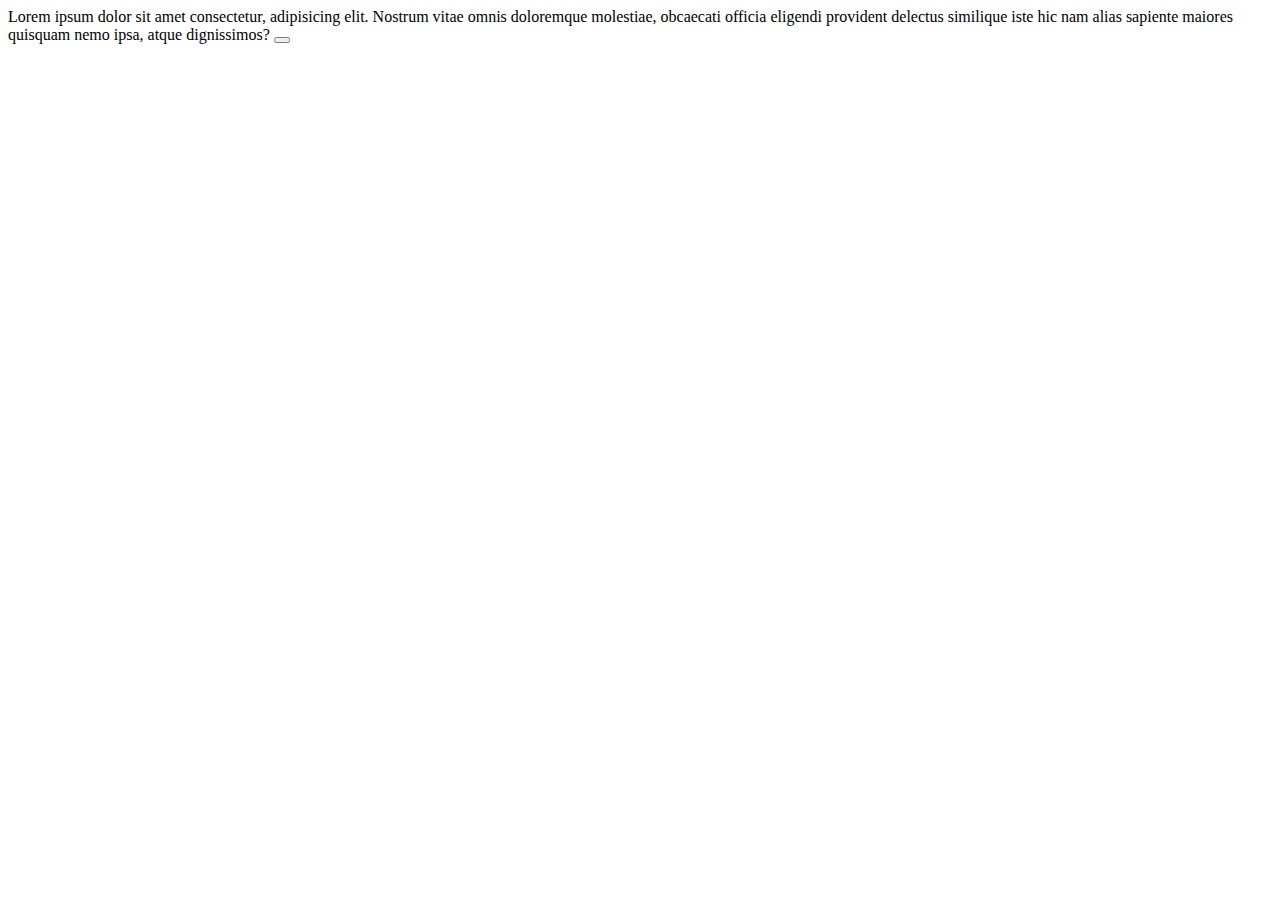
<file: exo1/index.html>
<!DOCTYPE html>
<html lang="en">
<head>
    <meta charset="UTF-8">
    <meta http-equiv="X-UA-Compatible" content="IE=edge">
    <meta name="viewport" content="width=device-width, initial-scale=1.0">
    <title>Document</title>
</head>
<body>
    <script src="script.js"></script>

    Lorem ipsum dolor sit amet consectetur, adipisicing elit. Nostrum vitae omnis doloremque molestiae, obcaecati officia eligendi provident delectus similique iste hic nam alias sapiente maiores 
    quisquam nemo ipsa, atque dignissimos?
    <button onclick="repro()"
</body>
</html>
</file>
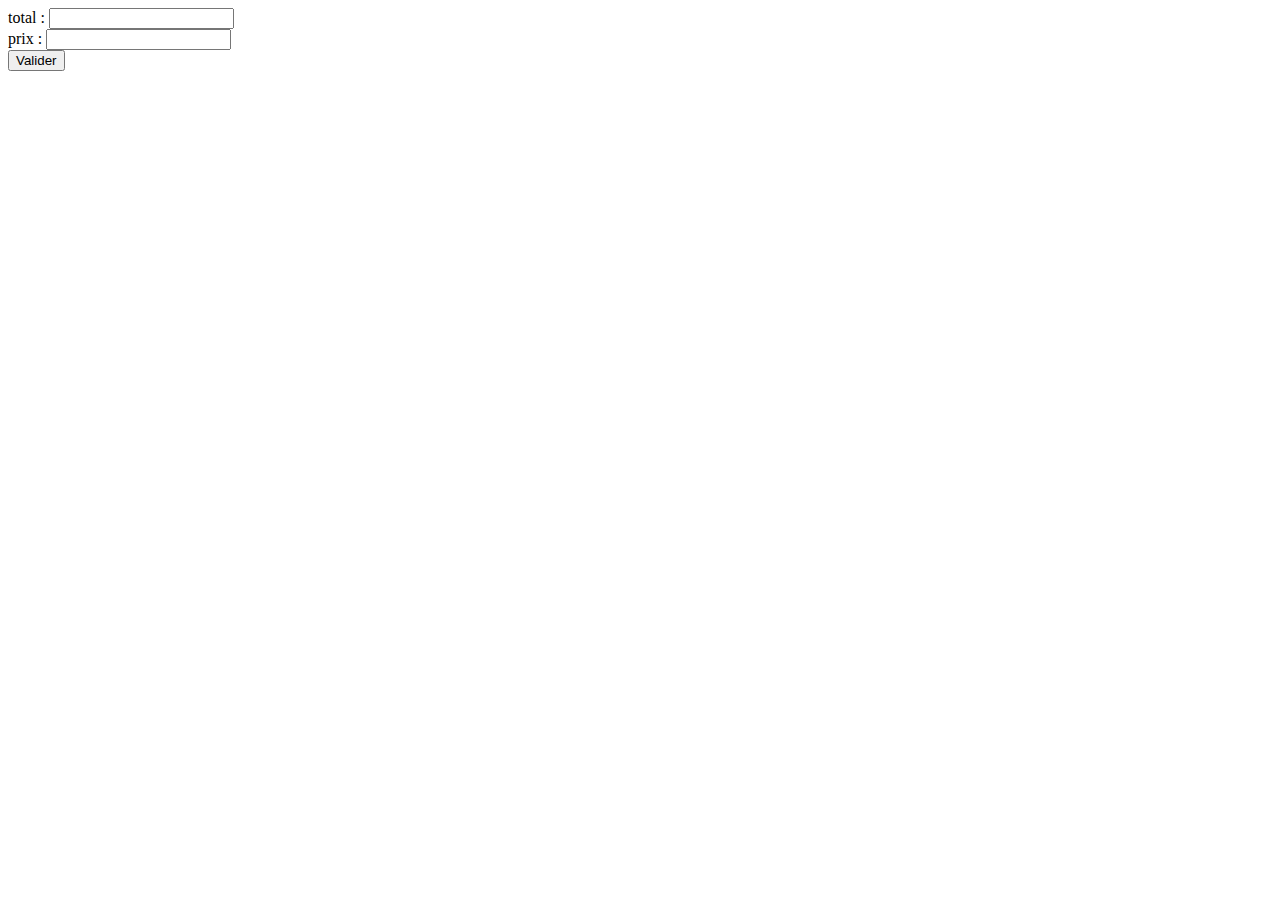
<file: exso4/index.html>
<!DOCTYPE html>
<html lang="en">
<head>
    <meta charset="UTF-8">
    <meta http-equiv="X-UA-Compatible" content="IE=edge">
    <meta name="viewport" content="width=s, initial-scale=1.0">
    <title>Document</title>
</head>
<body>
    <script src="script.js"></script>

    <label> total :</label> 
    <input type="number"id=" total"/> <br>
    
    <label> prix :</label> 
    <input type="number"id=" prix"/><br>
    
    <button onclick="rendre">Valider</button>


</body>
</html>
</file>
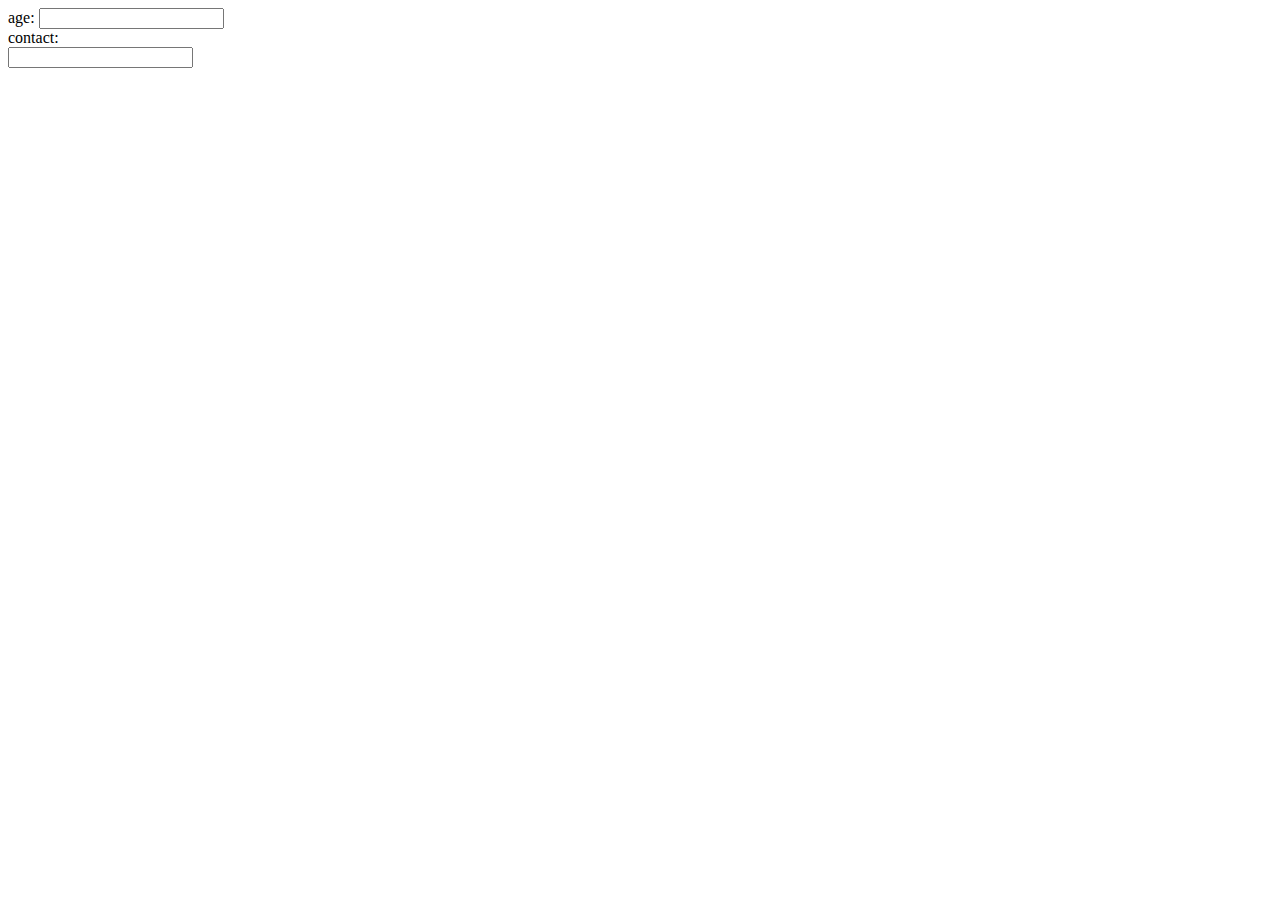
<file: exso5/index.html>
<!DOCTYPE html>
<html lang="en">
<head>
    <meta charset="UTF-8">
    <meta http-equiv="X-UA-Compatible" content="IE=edge">
    <meta name="viewport" content="width=device-width, initial-scale=1.0">
    <title>Document</title>
</head>
<body>
    <script src="script.js"></script>

    <label> age:</label> 
<input type="number" id="age"><br> 


<label> contact:</label><br>
<input type="texte" id="contact">


</body>
</html>
</file>
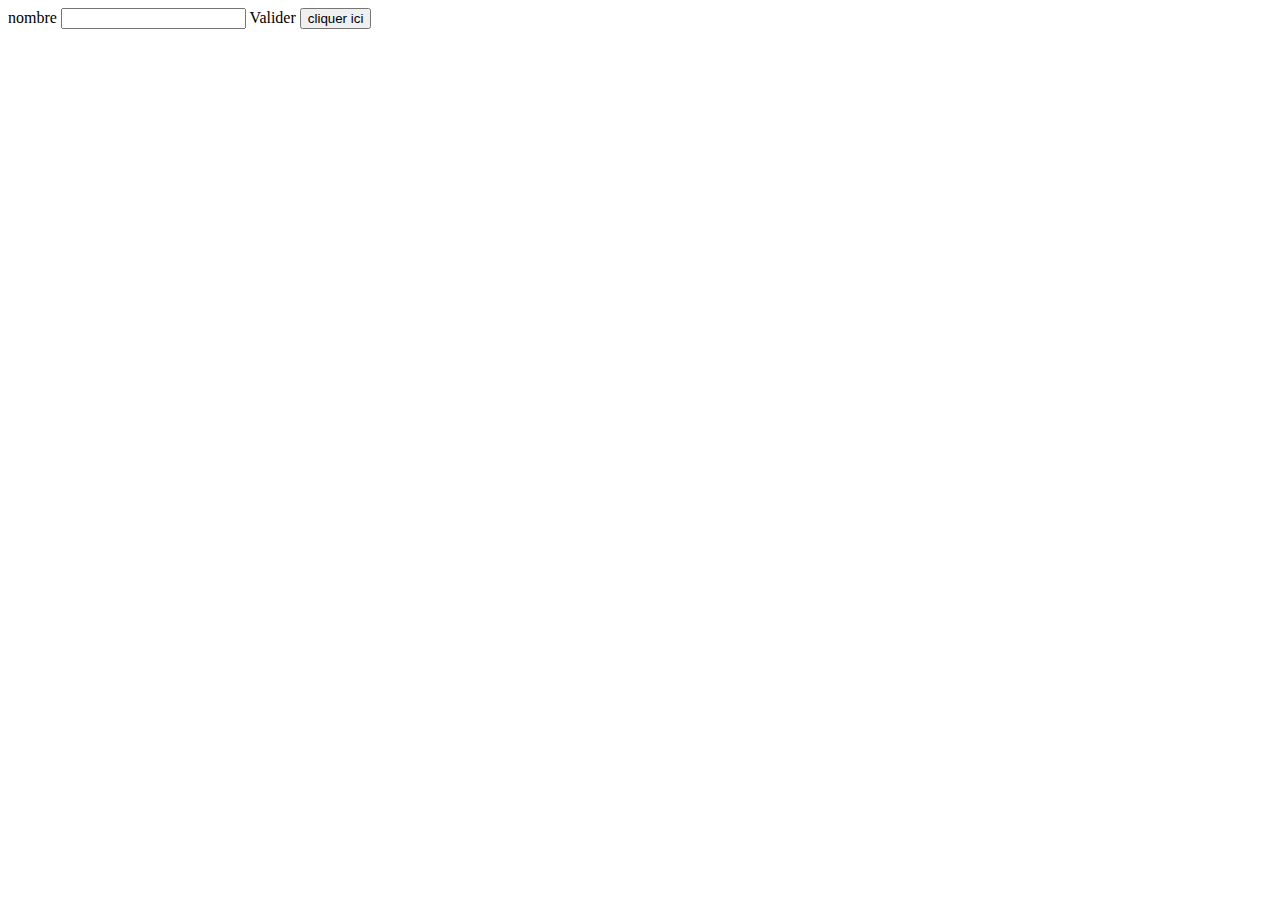
<file: exso6/index.html>
<!DOCTYPE html>
<html lang="en">
<head>
    <meta charset="UTF-8">
    <meta http-equiv="X-UA-Compatible" content="IE=edge">
    <meta name="viewport" content="width=device-width, initial-scale=1.0">
    <title>Document</title>
</head>
<body>
    <script src="script.js"></script>

    <label>nombre</label>
    <input type="text">

    <label>Valider</label> </label>
    <button onclick="recommancer"> cliquer ici</button>

</body>
</html>
</file>
